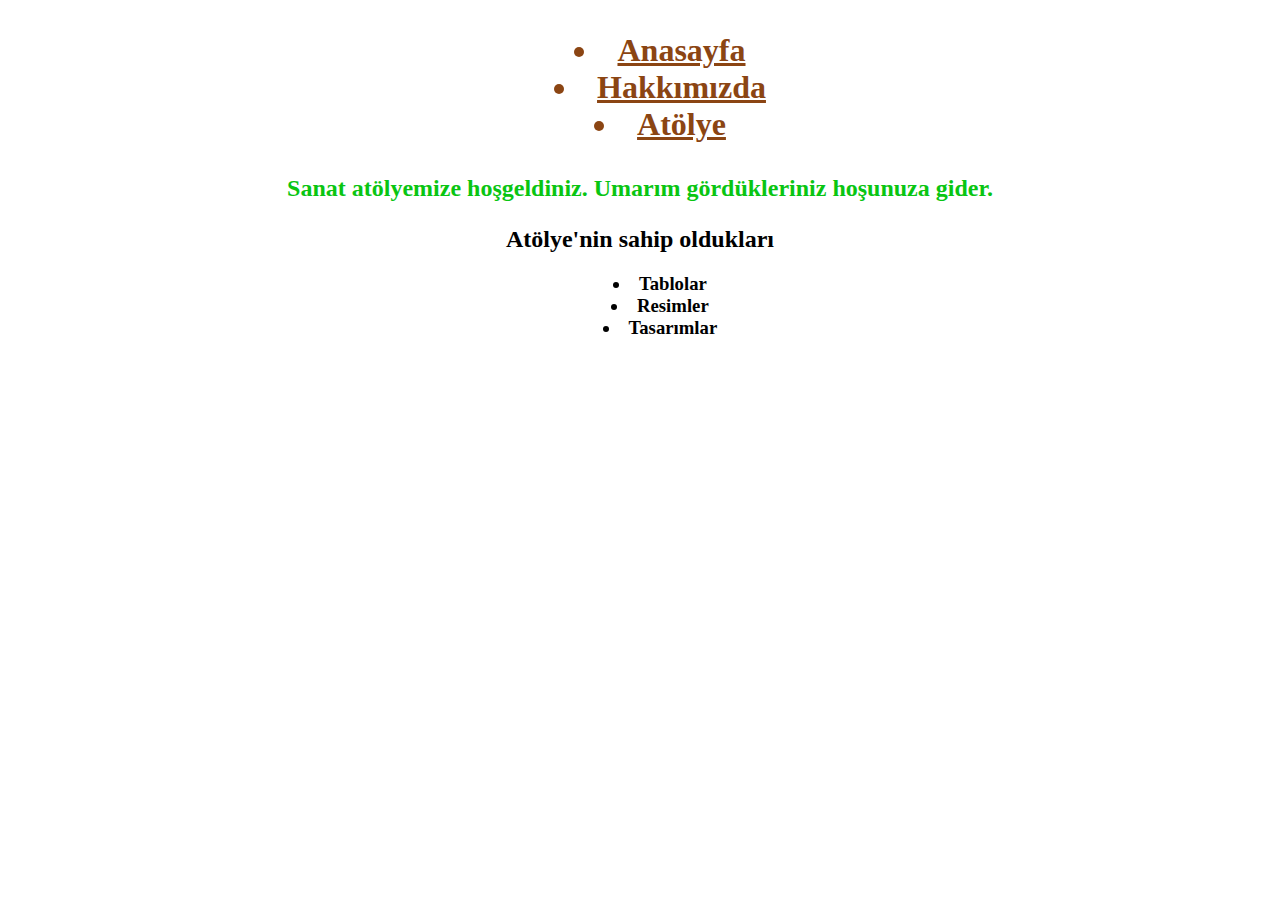
<file: index.html>
<!DOCTYPE html>
<html lang="tr">
    <title>Sanat atölyem</title>
<head>
    <meta charset="UTF-8">
    <meta http-equiv="X-UA-Compatible" content="IE=edge">
    <meta name="viewport" content="width=device-width, initial-scale=1.0">
    <title>Sanat atölyem</title>
    <link rel="stylesheet" href="style.css">
</head>
<body>
    <h1>
        <ul>
            <li >
                <a href="index.html">Anasayfa</a>
            </li>
            <li>
                <a href="about-us.html">Hakkımızda</a>
            </li>
            <li>
                <a href="atolye.html">Atölye</a>
            </li>
        </ul>
    </h1> 
        <h2 style="color:rgb(9, 197, 18);">
            <p>Sanat atölyemize hoşgeldiniz. Umarım gördükleriniz hoşunuza gider.
            </p>
        </h2>
    </h1>
    <h2>
        Atölye'nin sahip oldukları
    </h2>
    <h3>
        <ul>
            <li>
                Tablolar
            </li>
            <li>
                Resimler
            </li>
            <li>
                Tasarımlar
            </li>
        </ul>
    </h3>
</body>
</html>
</file>
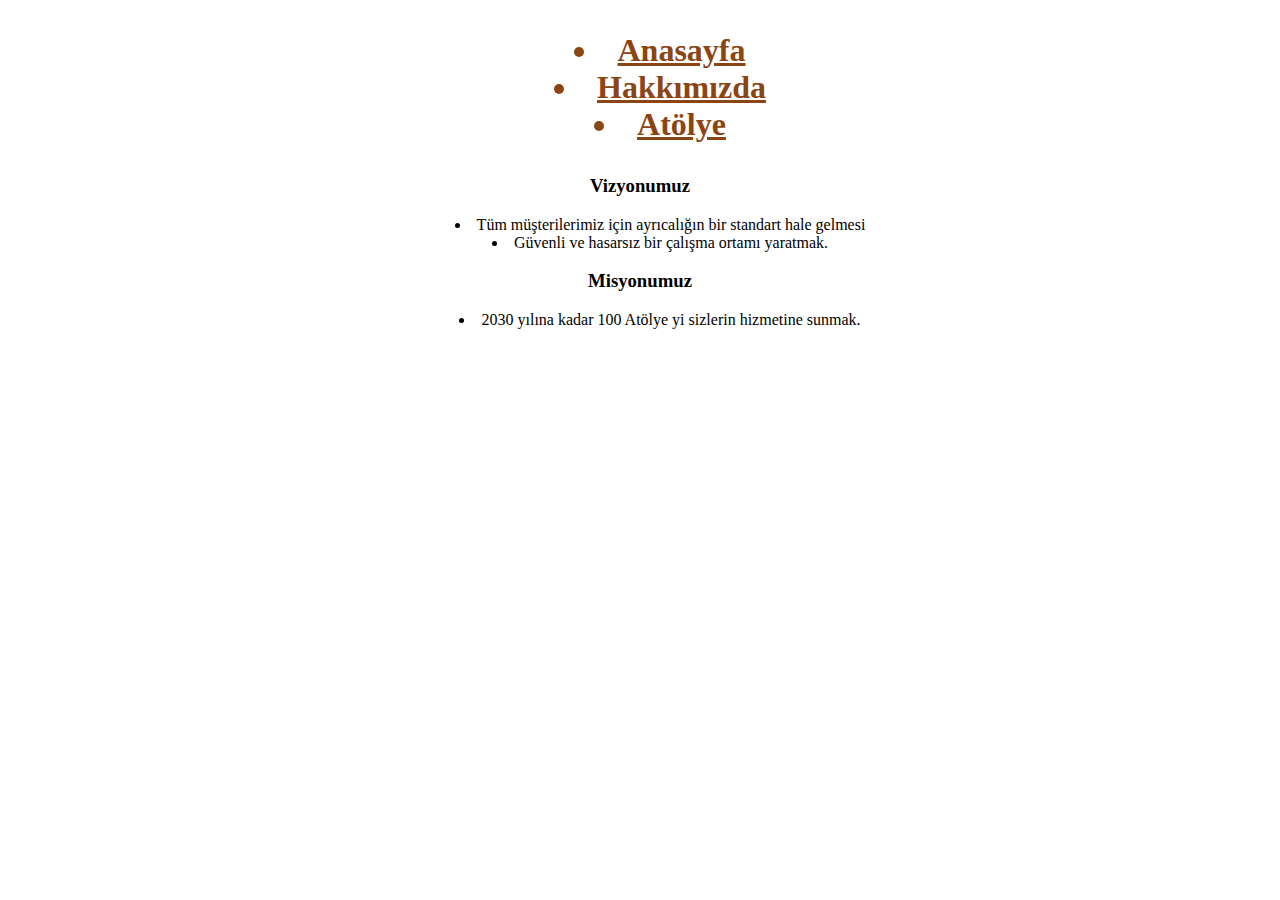
<file: about-us.html>
<!DOCTYPE html>
<html lang="tr">
<head>
    <meta charset="UTF-8">
    <meta http-equiv="X-UA-Compatible" content="IE=edge">
    <meta name="viewport" content="width=device-width, initial-scale=1.0">
    <title>Hakkımızda</title>
    <link rel="stylesheet" href="style.css">
</head>
<body>
    <h1>
        <ul>
            <li >
                <a href="index.html">Anasayfa</a>
            </li>
            <li>
                <a href="about-us.html">Hakkımızda</a>
            </li>
            <li>
                <a href="atolye.html">Atölye</a>
            </li>
        </ul>
    </h1> 
    <h3>
        Vizyonumuz
    </h3>
    <p>
        <ul>
            <li>
        Tüm müşterilerimiz için ayrıcalığın bir standart hale gelmesi
            </li>
            <li>
                Güvenli ve hasarsız bir çalışma ortamı yaratmak.
            </li>
        </ul>
    </p>
    <h3>Misyonumuz
    </h3>
        <p>
            <ul>
                <li>2030 yılına kadar 100 Atölye yi sizlerin hizmetine sunmak.</li>
            </ul>
        </p>
</body>
</html>
</file>
<file: style.css>
h1{
    color: saddlebrown;
}
a {
    color: saddlebrown;
}
ul{
    text-align: center;
}
li{
    list-style-position: inside;
}
h2{
    text-align: center;
}
p {
    text-align: center;
}
h3{
    text-align: center;
}
.image{
    position: relative;
}
img{
    display: block;
    margin-left: auto;
    margin-right: auto;
    height: 250px;
    width: 250px;
}
ol{
    text-align: center;
}
</file>
